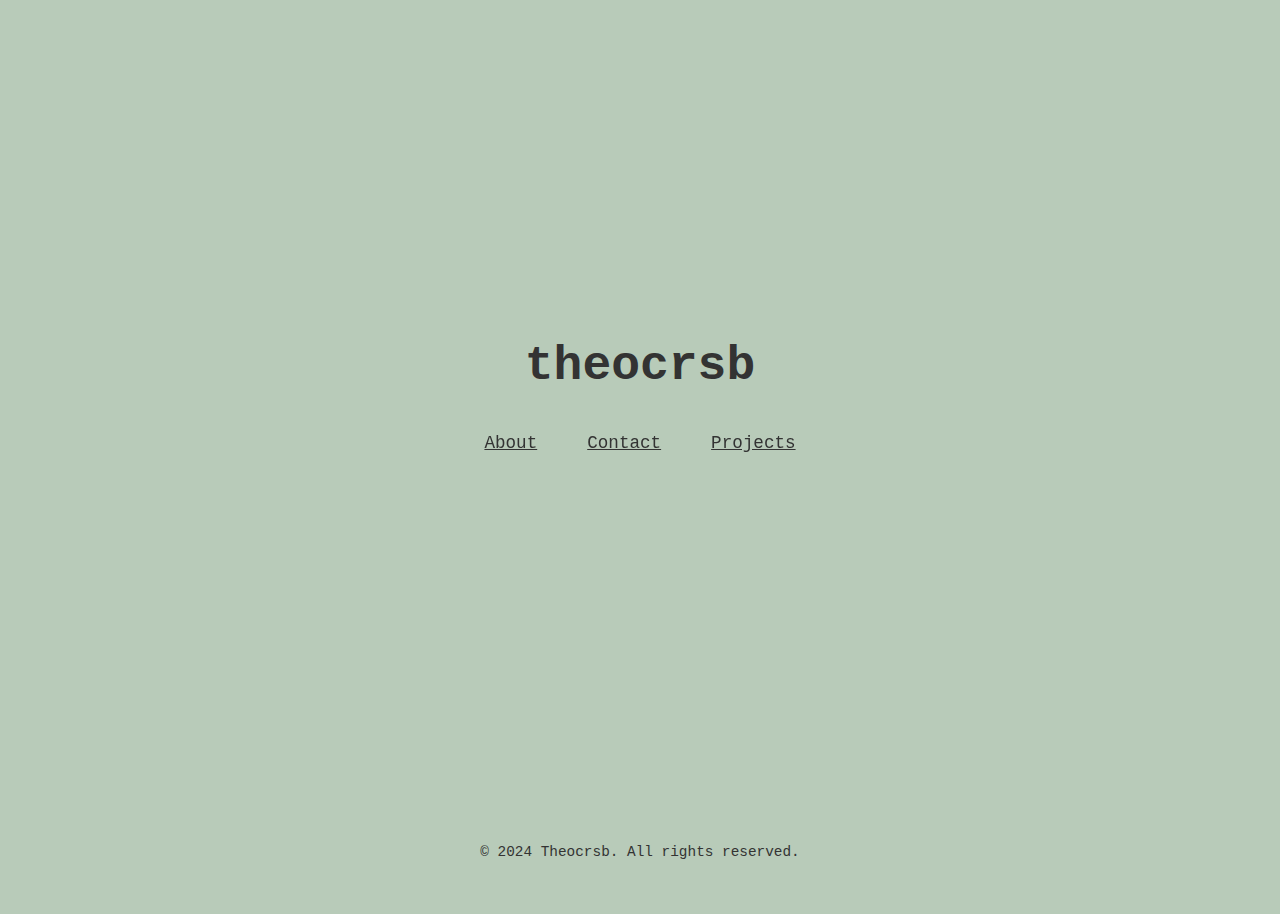
<file: index.html>
<!DOCTYPE html>
<html lang="en">
  <head>
    <meta charset="UTF-8" />
    <meta name="viewport" content="width=device-width, initial-scale=1" />
    <title>Theocrsb - Home</title>
    <link rel="icon" type="image/x-icon" href="/images/favicon.ico" />
    <meta
      name="description"
      content="Theocrsb's personal portfolio showcasing his development journey, projects, and contact information."
    />

    <!-- Favicon -->
    <link rel="icon" href="favicon.ico" type="image/x-icon" />

    <!-- CSS -->
    <link rel="stylesheet" href="css/styles.css" />
  </head>
  <body>
    <!-- Main Content -->
    <main class="home-main">
      <section class="home-section">
        <h1>theocrsb</h1>
        <nav>
          <ul class="links">
            <li><a href="about.html" title="About">About</a></li>
            <li><a href="contact.html" title="Contact">Contact</a></li>
            <li><a href="projects.html" title="Projects">Projects</a></li>
          </ul>
        </nav>
      </section>
    </main>

    <!-- Footer -->
    <footer>
      <p>&copy; 2024 Theocrsb. All rights reserved.</p>
    </footer>

    <!-- JavaScript -->
    <script src="js/scripts.js"></script>
  </body>
</html>
</file>
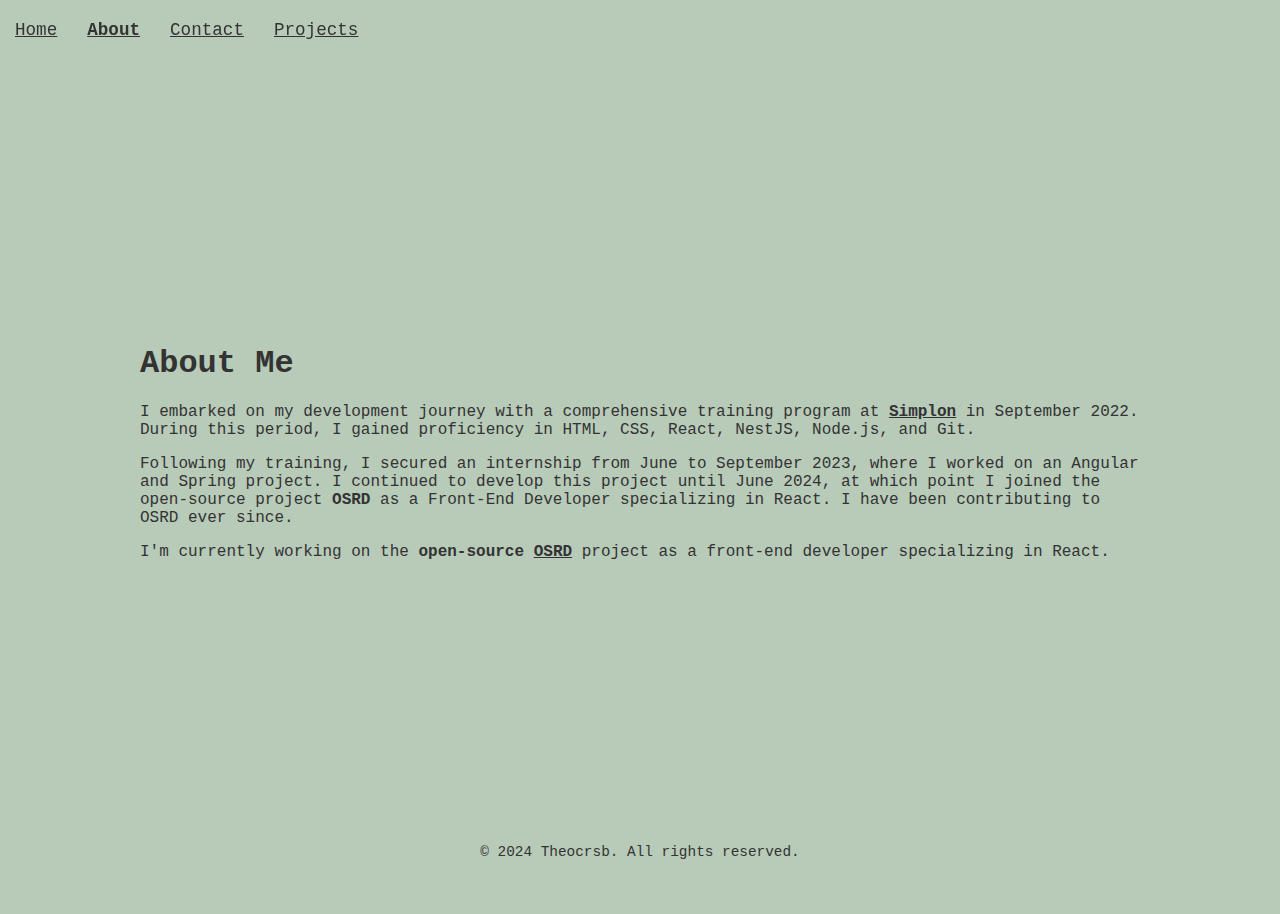
<file: about.html>
<!DOCTYPE html>
<html lang="en">
  <head>
    <meta charset="UTF-8" />
    <meta name="viewport" content="width=device-width, initial-scale=1" />
    <title>Theocrsb - About</title>
    <link rel="icon" type="image/x-icon" href="/images/favicon.ico" />
    <meta
      name="description"
      content="Learn more about Theocrsb's development journey, education, and professional experience."
    />

    <!-- Favicon -->
    <link rel="icon" href="favicon.ico" type="image/x-icon" />

    <!-- CSS -->
    <link rel="stylesheet" href="css/styles.css" />

    <!-- Script -->
    <script type="application/ld+json">
      {
        "@context": "https://schema.org",
        "@type": "Person",
        "name": "Theocrsb",
        "url": "https://theocrsb.github.io",
        "sameAs": [
          "https://github.com/theocrsb",
          "https://www.linkedin.com/in/th%C3%A9o-crosbie-2077982a0/"
        ],
        "jobTitle": "Front-End Developer",
        "worksFor": {
          "@type": "Organization",
          "name": "OSRD"
        }
      }
    </script>
  </head>
  <body>
    <!-- Navigation Bar -->
    <nav>
      <ul>
        <li><a href="index.html" title="Home">Home</a></li>
        <li><a href="about.html" aria-current="page" title="Home">About</a></li>
        <li>
          <a href="contact.html" title="Home">Contact</a>
        </li>
        <li>
          <a href="projects.html" title="Projects">Projects</a>
        </li>
      </ul>
    </nav>

    <!-- Main Content -->
    <main class="about-main">
      <section class="about-section">
        <h1>About Me</h1>
        <p>
          I embarked on my development journey with a comprehensive training
          program at
          <strong
            ><a href="https://simplon.co/" target="_blank">Simplon</a></strong
          >
          in September 2022. During this period, I gained proficiency in HTML,
          CSS, React, NestJS, Node.js, and Git.
        </p>
        <p>
          Following my training, I secured an internship from June to September
          2023, where I worked on an Angular and Spring project. I continued to
          develop this project until June 2024, at which point I joined the
          open-source project <strong>OSRD</strong> as a Front-End Developer
          specializing in React. I have been contributing to OSRD ever since.
        </p>
        <p>
          I'm currently working on the
          <strong
            >open-source
            <a href="https://osrd.fr/en/" target="_blank">OSRD</a></strong
          >
          project as a front-end developer specializing in React.
        </p>
      </section>
    </main>

    <!-- Footer -->
    <footer>
      <p>&copy; 2024 Theocrsb. All rights reserved.</p>
    </footer>

    <!-- JavaScript -->
    <script src="js/scripts.js"></script>
  </body>
</html>
</file>
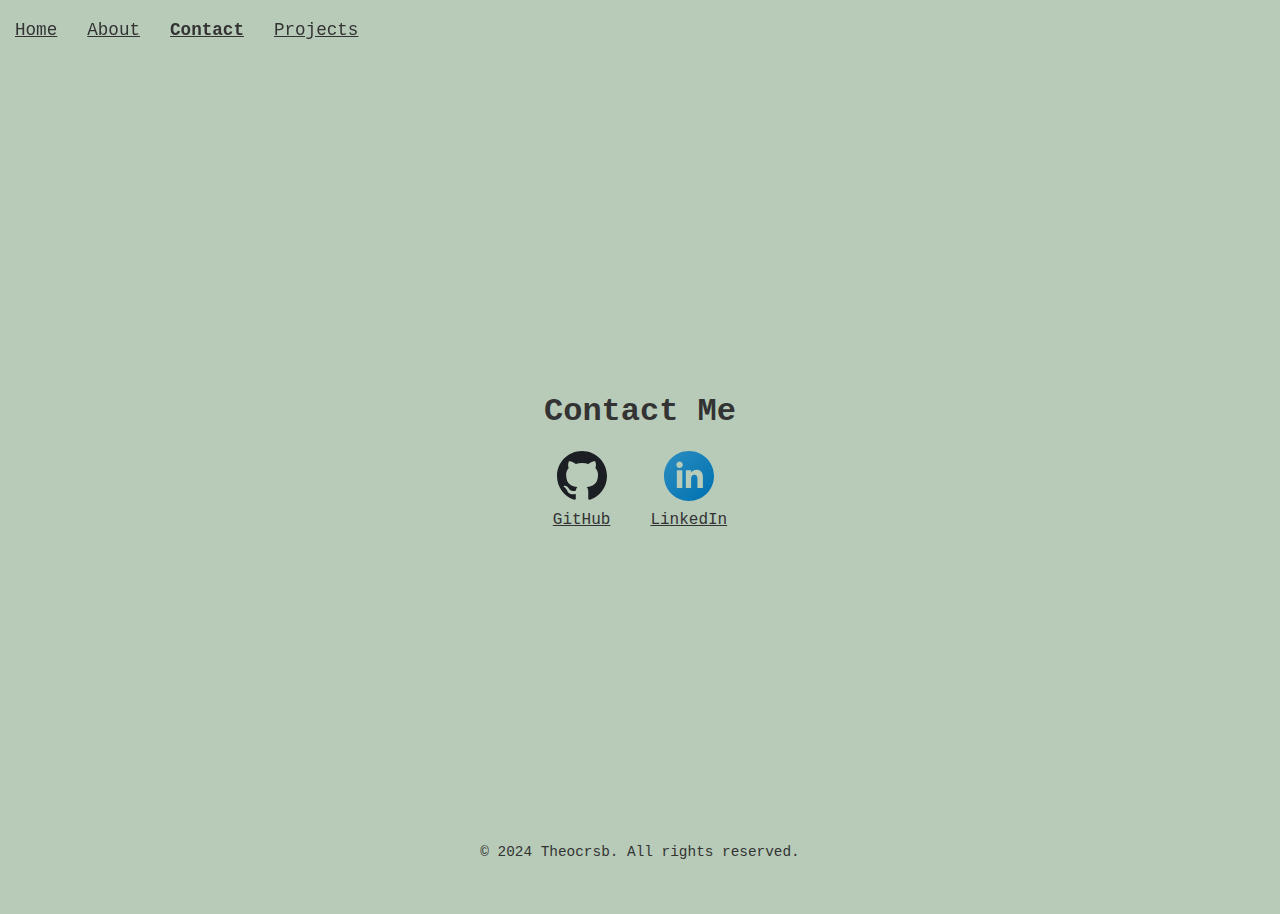
<file: contact.html>
<!DOCTYPE html>
<html lang="en">
  <head>
    <meta charset="UTF-8" />
    <meta name="viewport" content="width=device-width, initial-scale=1" />
    <title>Theocrsb - Contact</title>
    <link rel="icon" type="image/x-icon" href="/images/favicon.ico" />
    <meta
      name="description"
      content="Get in touch with Theocrsb through GitHub or LinkedIn."
    />

    <!-- Favicon -->
    <link rel="icon" href="favicon.ico" type="image/x-icon" />

    <!-- CSS -->
    <link rel="stylesheet" href="css/styles.css" />
  </head>
  <body>
    <!-- Navigation Bar -->
    <nav>
      <ul>
        <li><a href="index.html" title="Home">Home</a></li>
        <li><a href="about.html" title="About">About</a></li>
        <li>
          <a href="contact.html" aria-current="page" title="Contact">Contact</a>
        </li>
        <li><a href="projects.html" title="Projects">Projects</a></li>
      </ul>
    </nav>

    <!-- Main Content -->
    <main>
      <section class="contact-section">
        <h1>Contact Me</h1>
        <div class="social-links">
          <a href="https://github.com/theocrsb" target="_blank" rel="noopener">
            <img src="images/github-logo.svg" alt="GitHub" />
            GitHub
          </a>
          <a
            href="https://www.linkedin.com/in/th%C3%A9o-crosbie-2077982a0/"
            target="_blank"
            rel="noopener"
          >
            <img src="images/linkedin-logo.svg" alt="LinkedIn" />
            LinkedIn
          </a>
        </div>
      </section>
    </main>

    <!-- Footer -->
    <footer>
      <p>&copy; 2024 Theocrsb. All rights reserved.</p>
    </footer>

    <!-- JavaScript -->
    <script src="js/scripts.js"></script>
  </body>
</html>
</file>
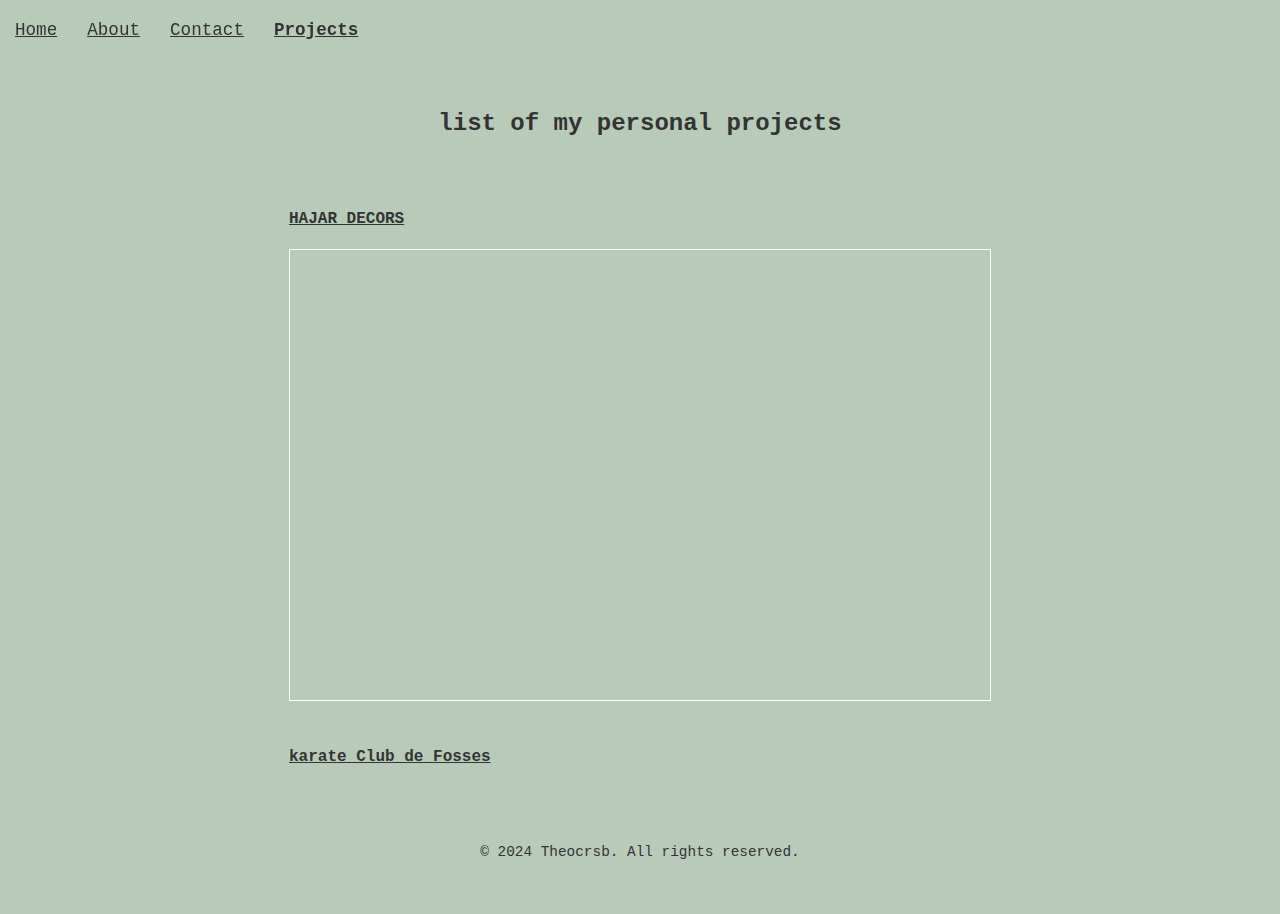
<file: projects.html>
<!DOCTYPE html>
<html lang="en">
  <head>
    <meta charset="UTF-8" />
    <meta name="viewport" content="width=device-width, initial-scale=1" />
    <title>Theocrsb - Projects</title>
    <link rel="icon" type="image/x-icon" href="/images/favicon.ico" />
    <meta name="description" content="List of my personal projects." />

    <!-- Favicon -->
    <link rel="icon" href="favicon.ico" type="image/x-icon" />

    <!-- CSS -->
    <link rel="stylesheet" href="css/styles.css" />
  </head>
  <body>
    <!-- Navigation Bar -->
    <nav>
      <ul>
        <li><a href="index.html" title="Home">Home</a></li>
        <li><a href="about.html" title="About">About</a></li>
        <li>
          <a href="contact.html" title="Contact">Contact</a>
        </li>
        <li>
          <a href="projects.html" aria-current="page" title="Projects"
            >Projects</a
          >
        </li>
      </ul>
    </nav>

    <!-- Main Content -->
    <main class="projects-main">
      <h2>list of my personal projects</h2>
      <section class="projects-section">
        <div>
          <h4>
            <a href="https://peintre.vercel.app/" target="_blank"
              >HAJAR DECORS</a
            >
          </h4>

          <iframe
            name="painterFrame"
            src="https://peintre.vercel.app/"
            width="700"
            height="450"
            style="border: 1px solid rgb(255, 255, 255)"
          ></iframe>
        </div>

        <div>
          <h4>
            <a href="https://karate-club-fosses.onrender.com/" target="_blank"
              >karate Club de Fosses</a
            >
          </h4>

          <iframe
            name="karateFrame"
            src="https://karate-club-fosses.onrender.com/"
            width="700"
            height="450"
            style="border: 1px solid rgb(255, 255, 255)"
          ></iframe>
        </div>
      </section>
    </main>

    <!-- Footer -->
    <footer>
      <p>&copy; 2024 Theocrsb. All rights reserved.</p>
    </footer>

    <!-- JavaScript -->
    <script src="js/scripts.js"></script>
  </body>
</html>
</file>
<file: css/styles.css>
/* styles.css */

/* Global Styles */
body {
  margin: 0;
  height: 100vh;
  overflow: hidden;
  font-family: "Courier New", Courier;
  background-color: rgb(184, 203, 185);
  color: #333;
}

a {
  color: inherit;
  text-decoration: underline;
}

a:hover {
  font-weight: 900;
}

a[aria-current] {
  font-weight: 900;
}

ul {
  list-style: none;
  padding: 0;
  margin: 0;
}

/* Navigation Bar */
nav {
  height: 10vh;
  background: transparent;
  position: sticky;
  top: 0;
  width: 100%;
  z-index: 1000;
}

nav ul {
  display: flex;
  padding-top: 20px;
}

nav li {
  margin: 0 15px;
}

nav a {
  font-size: 1.1rem;
  transition: color 0.3s ease;
}

/* Main Sections */
main {
  display: flex;
  justify-content: center;
  align-items: center;
  height: 80vh;
}

.home-main {
  height: calc(80vh + 10vh);
}

.home-section,
.about-section,
.contact-section {
  max-width: 1000px;
}

.about-section {
  margin-inline: 20px;
}

.home-section h1 {
  font-size: 3rem;
  margin-bottom: 20px;
  text-align: center;
}

.links {
  display: flex;
  justify-content: center;
  gap: 20px;
  flex-wrap: wrap;
}

/* Social Links */
.social-links {
  display: flex;
  justify-content: center;
  gap: 40px;
  margin-top: 20px;
}

.social-links a {
  display: flex;
  flex-direction: column;
  align-items: center;
  color: #333;
  transition: color 0.3s ease;
}

.social-links img {
  height: 50px;
  margin-bottom: 10px;
}

.projects-main {
  display: flex;
  flex-direction: column;
}
.projects-section {
  display: flex;
  align-items: center;
  flex-wrap: wrap;
  gap: 20px;
  overflow: scroll;
}

/* Footer */
footer {
  height: 10vh;
  text-align: center;
  background: transparent;
  font-size: 0.9rem;
  p {
    padding-top: 20px;
  }
}

/* Responsive Design */
@media (max-width: 768px) {
  p {
    font-size: 0.75rem;
  }

  .about-main {
    min-height: calc(80vh - 69px);
  }

  nav ul {
    flex-direction: column;
  }

  .links {
    flex-direction: column;
  }

  .social-links {
    flex-direction: column;
    gap: 20px;
  }
}

@media (max-width: 1512px) {
  .projects-section {
    display: flex;
    justify-content: center;
    flex-wrap: wrap;
    margin: 32px;
  }
}
</file>
